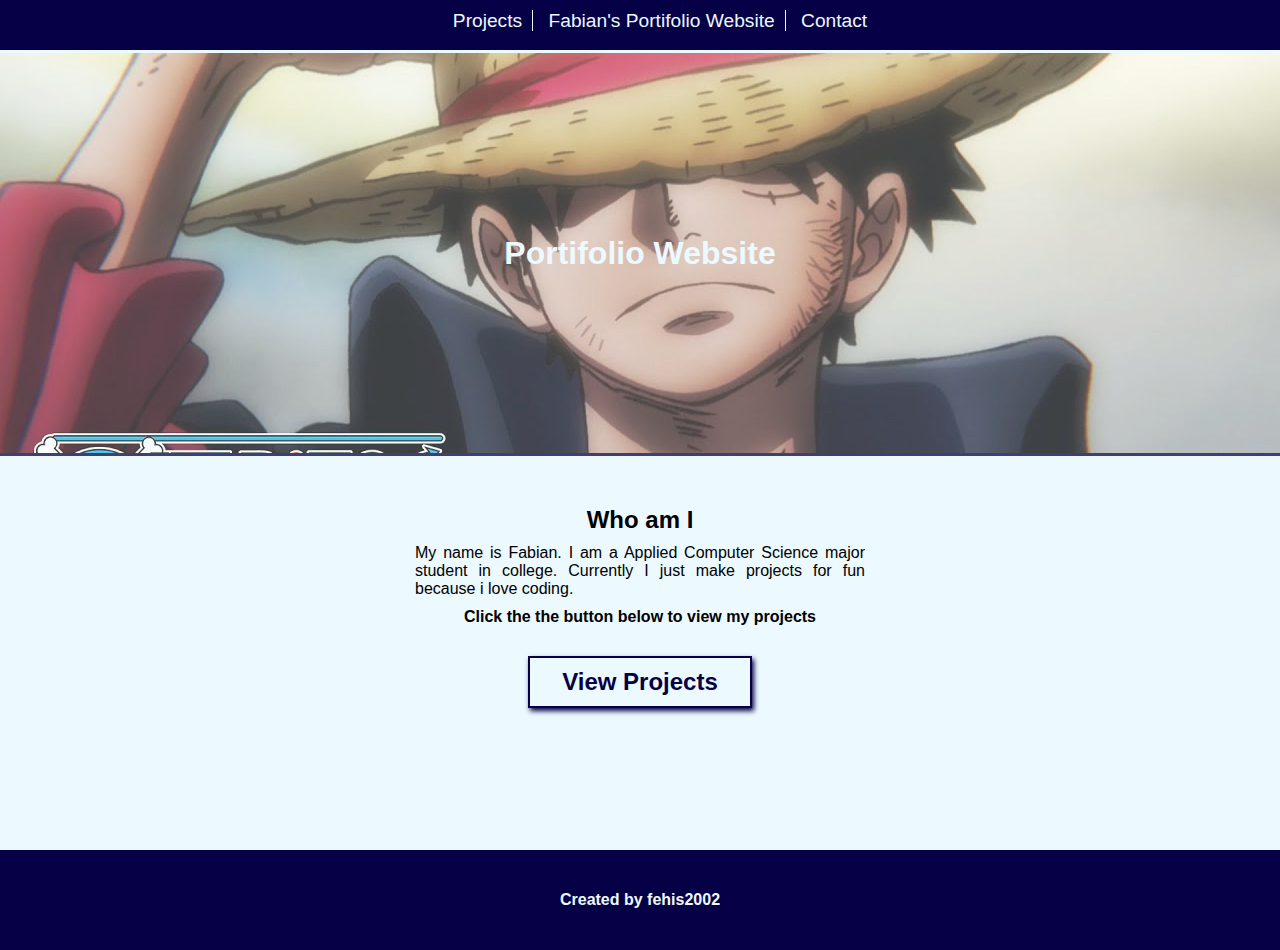
<file: index.html>
<!DOCTYPE html>
<html lang="en">
<head>
    <meta charset="UTF-8">
    <meta http-equiv="X-UA-Compatible" content="IE=edge">
    <meta name="viewport" content="width=device-width, initial-scale=1.0">
    <link rel="stylesheet" href="./css/styles.css">
    <title>Home</title>
</head>
<body>
    <header>
        <nav>
            <ul>
                <li><a href="#projects">Projects</a></li>
                <li>Fabian's Portifolio Website</li>
                <li><a href="contact.html">Contact</a></li>
            </ul>
        </nav>
    </header>
    <main>
        <section>
            <h1>Portifolio Website</h1>
        </section>
        <section>
            <h2>Who am I</h2>
            <p>
                My name is Fabian. I am a Applied Computer Science major student in college. Currently I just make projects for fun because i love coding.
            </p>
            <p>Click the the button below to view my projects</p>
        </section>
        <section>
            <h2>View Projects</h2>
            <div id="projects">
                <article>
                    <h3>Mixed messages</h3>
                    <h4>Summary</h4>
                    <p>
                        This project is a message generator program.<br />
                        Whenever a user runs this program/project it generates a random message over a given topic. 
                        The topic that is given is static, meaning that it can't be chosen.
                    </p>
                    <h4>What was used to built the project?</h4>
                    <ul>
                        <li>Javascript</li>
                    </ul>
                </article>
                <article>
                    <h3>Ingredient Website</h3>
                    <h4>Summary</h4>
                    <p>
                        A website where you look at Ingredients.
                    </p>
                    <h4>What was used to built the project?</h4>
                    <ul>
                        <li>HTML</li>
                        <li>CSS</li>
                    </ul>
                </article>
                <article>
                    <h3>Programming Website</h3>
                    <h4>Summary</h4>
                    <p>
                        A website that discusses programming related topics.
                    </p>
                    <h4>What was used to built the project?</h4>
                    <ul>
                        <li>HTML</li>
                        <li>CSS</li>
                    </ul>
                </article>
            </div>
            <h2>Hide projects</h2>
        </section>
    </main>
    <footer>
        <p>Created by fehis2002</p>
    </footer>
    <script  type="text/javascript" src="js/script.js"></script>
</body>
</html>
</file>
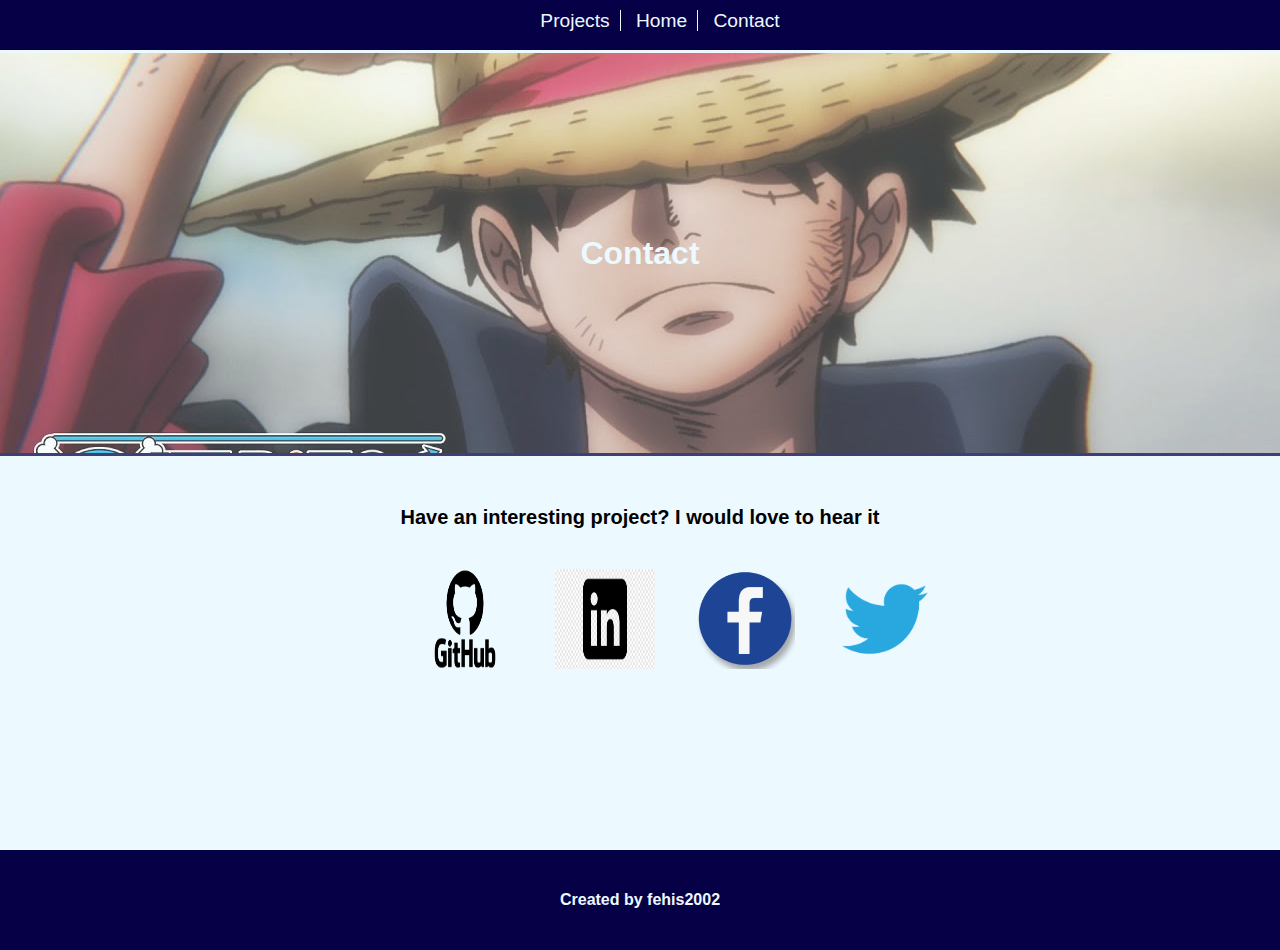
<file: contact.html>
<!DOCTYPE html>
<html lang="en">
<head>
    <meta charset="UTF-8">
    <meta http-equiv="X-UA-Compatible" content="IE=edge">
    <meta name="viewport" content="width=device-width, initial-scale=1.0">
    <link rel="stylesheet" href="css/styles.css">
    <link rel="stylesheet" href="css/">
    <title>Contact</title>
</head>
<body>
    <header>
        <nav>
            <ul>
                <li><a href="index.html#projects">Projects</a></li>
                <li><a href="index.html">Home</a></li>
                <li><a href="contact.html">Contact</a></li>
            </ul>
        </nav>
    </header>
    <main>
        <section>
            <h1>Contact</h1>
        </section>
        <section>
            <p>Have an interesting project? I would love to hear it</p>
            <div id="contact-links">
                <img src="images/GitHub-logo.png" alt="GitHub logo">
                <img src="images/linkedIn.png" alt="linkedIn logo">
                <img src="images/facebook-logo.png" alt="Facebook logo">
                <img src="images/twitter-logo.png" alt="Twitter logo">
            </div>
        </section>
    </main>
    <footer>
        <p>Created by fehis2002</p>
    </footer>
</body>
</html>
</file>
<file: css/styles.css>
* {
    margin: 0;
}

body {
    background-color: #ECF9FF;
    font-family: sans-serif, serif;
}

/* Header */

header {
    background-color: #060047;
    color:#ECF9FF;
    height: 100px;
}

header > nav {
    text-align: center;
    font-size: 1.4em;
}

header li {
    list-style: none;
    margin-bottom: 10px;
}

header a {
    text-decoration: none;
    padding: 5px 0;
}

header a:visited, header a:hover, header a:active, header a{
    color:#ECF9FF;
}

/* Main */

main {
    height: 750px;
}

main > section:first-child {
    width: auto;
    text-align: center;
    background-image: url("../images/luffy.jpg");
    background-repeat: no-repeat;
    background-position: center center;
    background-color: #060047;
    height: 400px;
    opacity: 0.75;
    border-bottom: 3px solid #060047;
    border-top: 3px solid #ECF9FF;
}

main > section:first-child > h1 {
    line-height: 400px;
    color: #ECF9FF;
    opacity: 1;
}

main > section:nth-child(2) {
    margin-top: 50px;
    text-align: center;
    height: 100px;
}

main > section:nth-child(2) > p:nth-child(2) {
    text-align: justify;
    width: 450px;
    margin: 0 auto;
    margin-top: 10px;
}

main > section:nth-child(2) > p:nth-child(3) {
    text-align: center;
    font-weight: bold;
    margin-top: 10px;
}

main > section:nth-child(3) {
    margin-top: 50px;
    margin-bottom: 50px;
}

main > section:nth-child(3) > h2 {
    text-align: center;
    background-color: #ECF9FF;
    width: 200px;
    margin: 0 auto;
    color:#060047;
    padding: 10px;
    border: 2px solid #060047;
    box-shadow: 2px 3px 5px;
}

main > section:nth-child(3) > h2:hover {
    cursor: pointer;
}

main > section > p:first-child {
    font-size: 20px;
    font-weight: bold;
}

#projects {
  display: none;
  margin: 0 auto;
  margin-top: 20px;
  width: 450px;
  grid-template-columns: 1fr; 
  row-gap: 10px;
  margin-bottom: 20px; 
}

#projects > article {
    border: 2px solid #060047;
    padding: 20px;
}

main > section:nth-child(3) > h2:last-child {
    margin-top: 20px;
    display: none;
}

main > section:nth-child(3) > h2:last-child:hover {
    cursor: pointer;
}

#contact-links {
  display: grid;
  margin: 0 auto;
  margin-top: 40px;
  width: 450px;
  grid-template-columns: 1fr; 
  row-gap: 40px;
  margin-bottom: 20px;
}

#contact-links > img {
    height: 100px;
    width: 100px;
    margin: 0 auto;
}
/* Footer */

footer {
   height: 100px;
   background-color: #060047; 
   color:#ECF9FF;
}

footer > p {
    line-height: 100px;
    text-align: center;
    font-weight: bold;
}

/* Media queries */

@media screen and (min-width: 750px) and (max-width: 1049px) {

    /* Header */

    header {
        background-color: #060047;
        color:#ECF9FF;
        height: 50px;
    }
    
    header > nav {
        text-align: center;
        font-size: 1.2em;
        padding-top: 10px;
    }
    
    header ol {
        margin-top: 20px;
        vertical-align: 50px;
    }
    header li {
        display: inline;
        padding-right: 10px;
        padding-left: 10px;
    }

    header li:nth-child(-n+2) {
        border-right: solid 1px #ECF9FF;
    }
    
    header a {
        text-decoration: none;
        padding: 5px 0;
    }
    
    header a:visited, header a:hover, header a:active {
        color:#ECF9FF;
    }
    
    header a:hover {
        border-bottom: solid 2px #ECF9FF;
    }
    
    /* Main */

    main {
        height: 750px;
    }

    main > section:first-child {
    width: auto;
    text-align: center;
    background-image: url("../images/luffy.jpg");
    background-repeat: no-repeat;
    background-position: center center;
    height: 250px;
    opacity: 0.75;
    }

    main > section:first-child > h1 {
    line-height: 250px;
    color: #ECF9FF;
    opacity: 1;
    }

    #projects {
        grid-template-columns: 1fr 1fr; 
        row-gap: 10px; 
        column-gap: 20px;
      }

      #projects > article {
        border: 2px solid #060047;
        padding: 20px;
    }

    #contact-links {
        display: grid;
        margin: 0 auto;
        margin-top: 40px;
        width: 450px;
        grid-template-columns: 1fr 1fr; 
        row-gap: 40px;
        margin-bottom: 20px;
      }
      
      #contact-links > img {
          height: 100px;
          width: 100px;
          margin: 0 auto;
      }
}

@media screen and (min-width: 1050px) {
    /* Header */

    header {
        background-color: #060047;
        color:#ECF9FF;
        height: 50px;
    }
    
    header > nav {
        text-align: center;
        font-size: 1.2em;
        padding-top: 10px;
    }
    
    header ol {
        margin-top: 20px;
        vertical-align: 50px;
    }
    header li {
        display: inline;
        padding-right: 10px;
        padding-left: 10px;
    }

    header li:nth-child(-n+2) {
        border-right: solid 1px #ECF9FF;
    }
    
    header a {
        text-decoration: none;
        padding: 5px 0;
    }
    
    header a:visited, header a:hover, header a:active {
        color:#ECF9FF;
    }
    
    header a:hover {
        border-bottom: solid 2px #ECF9FF;
    }

    /* Main */

    main {
        height: 800px;
    }

    #projects {
        margin: 0 auto;
        width: 950px;
        margin-top: 20px;
        grid-template-columns: 1fr 1fr 1fr; 
        row-gap: 10px; 
        column-gap: 20px;
      }

      #projects > article {
        border: 2px solid #060047;
        padding: 20px;
        width: 250px;
    }

    #contact-links {
        display: grid;
        margin: 0 auto;
        margin-top: 40px;
        width: 450px;
        grid-template-columns: repeat(5, 1fr); 
        row-gap: 40px;
        margin-bottom: 20px;
        column-gap: 40px;
      }
      
      #contact-links > img {
          height: 100px;
          width: 100px;
          margin: 0 auto;
      }
}
</file>
